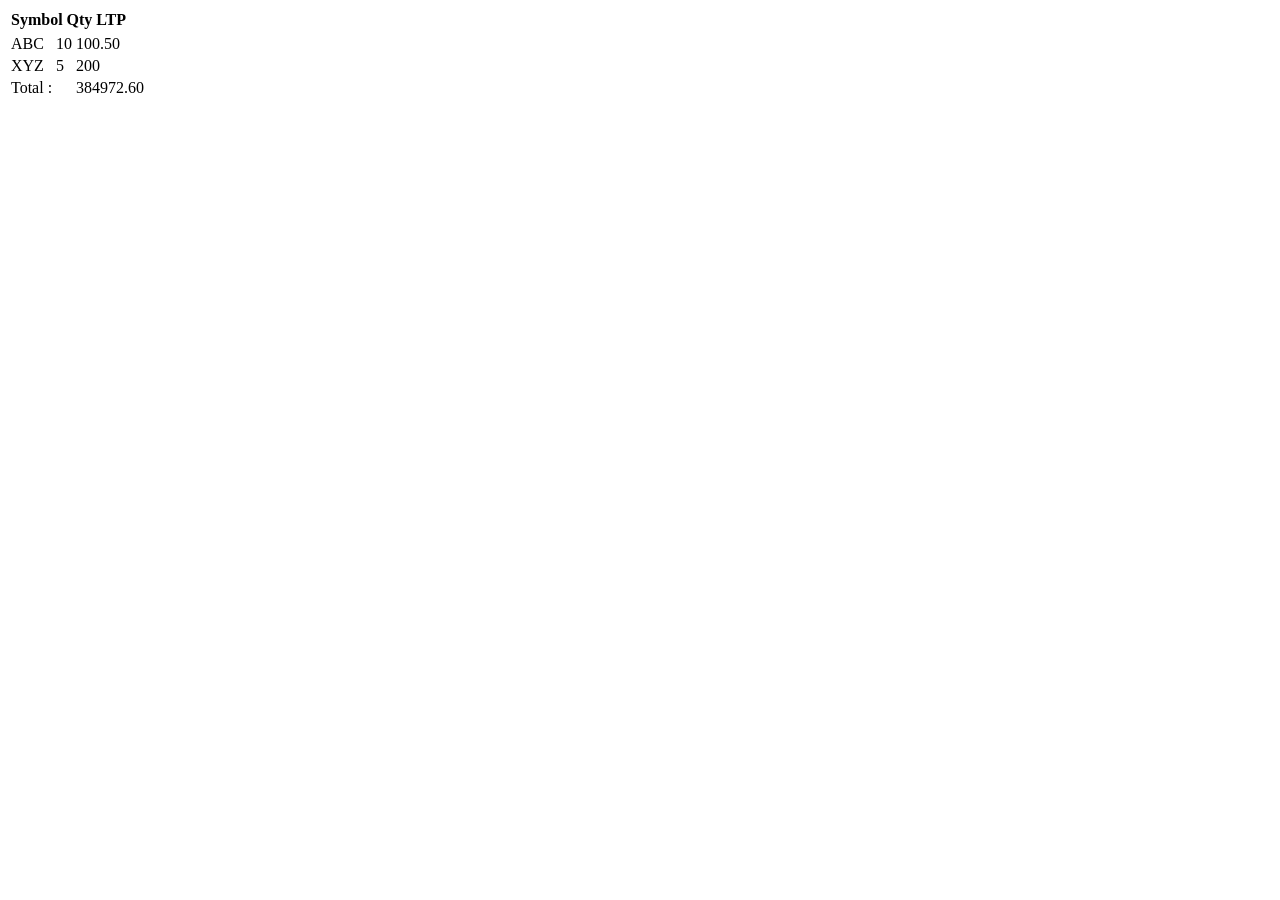
<file: tests/fixtures/holding_report.html>
<!DOCTYPE html>
<html lang="en">
<head><meta charset="utf-8"><title>Holding report fixture</title></head>
<body>
  <!-- Mirrors NAASA Syncfusion-style grid enough for parse_holding_grid contract tests -->
  <div id="GridDiv">
    <div class="e-gridheader">
      <table><thead><tr>
        <th>Symbol</th>
        <th>Qty</th>
        <th>LTP</th>
      </tr></thead></table>
    </div>
    <div class="e-gridcontent">
      <table><tbody>
        <tr><td>ABC</td><td>10</td><td>100.50</td></tr>
        <tr><td>XYZ</td><td>5</td><td>200</td></tr>
        <tr><td>Total :</td><td></td><td>384972.60</td></tr>
      </tbody></table>
    </div>
  </div>
</body>
</html>
</file>
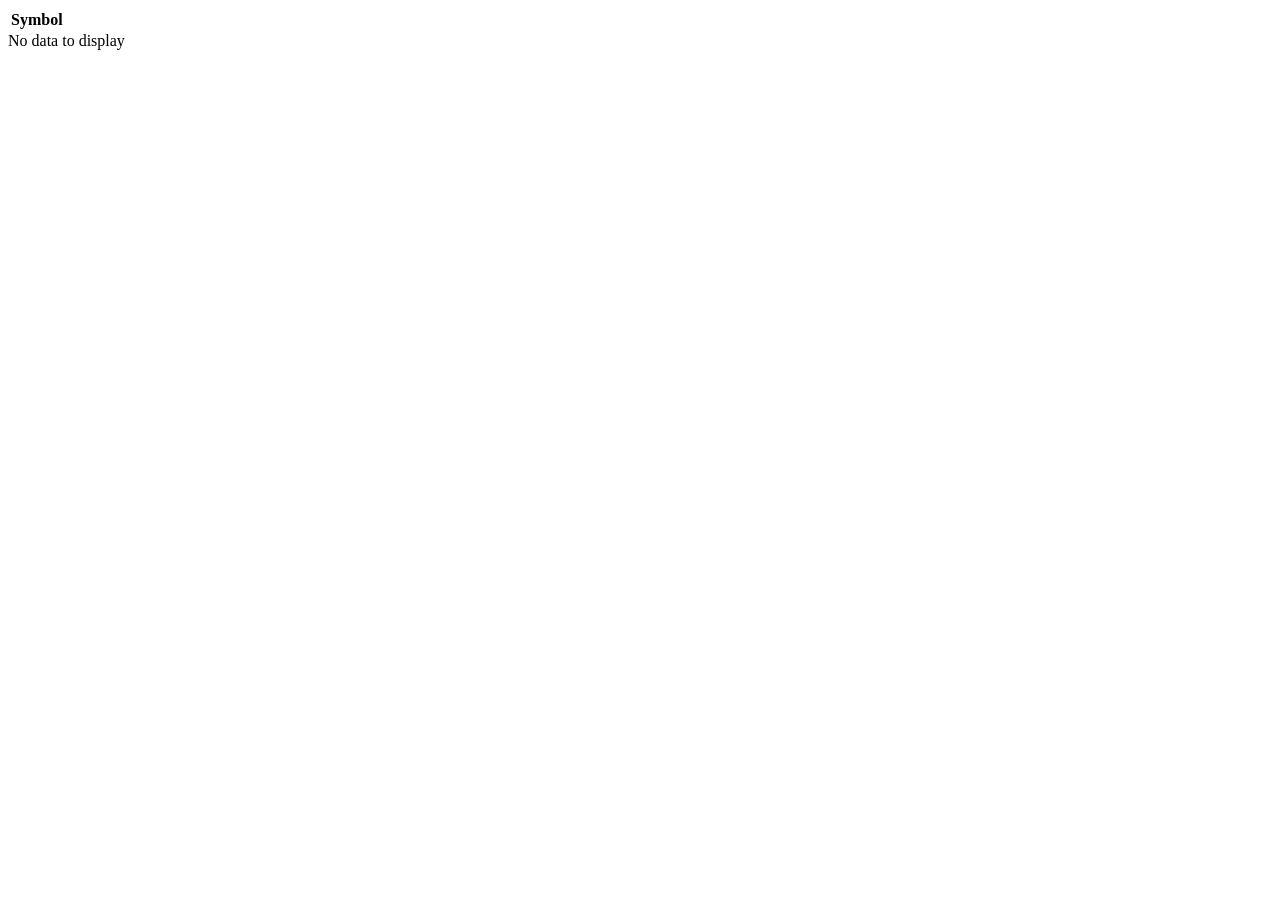
<file: tests/fixtures/holding_report_no_data.html>
<!DOCTYPE html>
<html lang="en">
<head><meta charset="utf-8"><title>No data fixture</title></head>
<body>
  <div id="GridDiv">
    <table><thead><tr><th>Symbol</th></tr></thead></table>
    <span>No data to display</span>
  </div>
</body>
</html>
</file>
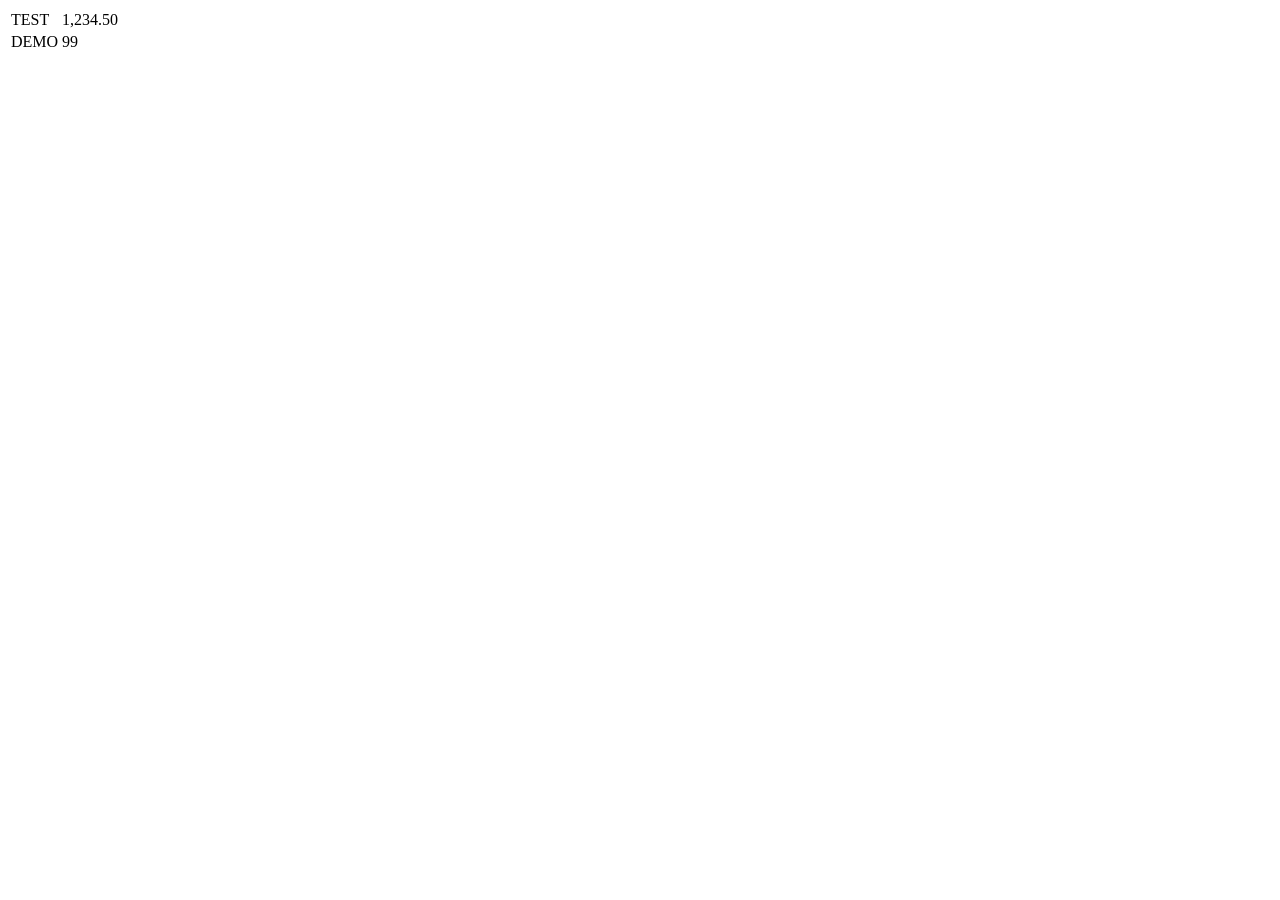
<file: tests/fixtures/market_watch.html>
<!DOCTYPE html>
<html lang="en">
<head><meta charset="utf-8"><title>Market watch fixture</title></head>
<body>
  <table id="LiveMarketWatchTable">
    <tbody>
      <tr class="outr_row">
        <td colname="ticker">TEST</td>
        <td colname="LTP">1,234.50</td>
      </tr>
      <tr class="outr_row">
        <td colname="ticker">DEMO</td>
        <td colname="LTP">99</td>
      </tr>
    </tbody>
  </table>
</body>
</html>
</file>
